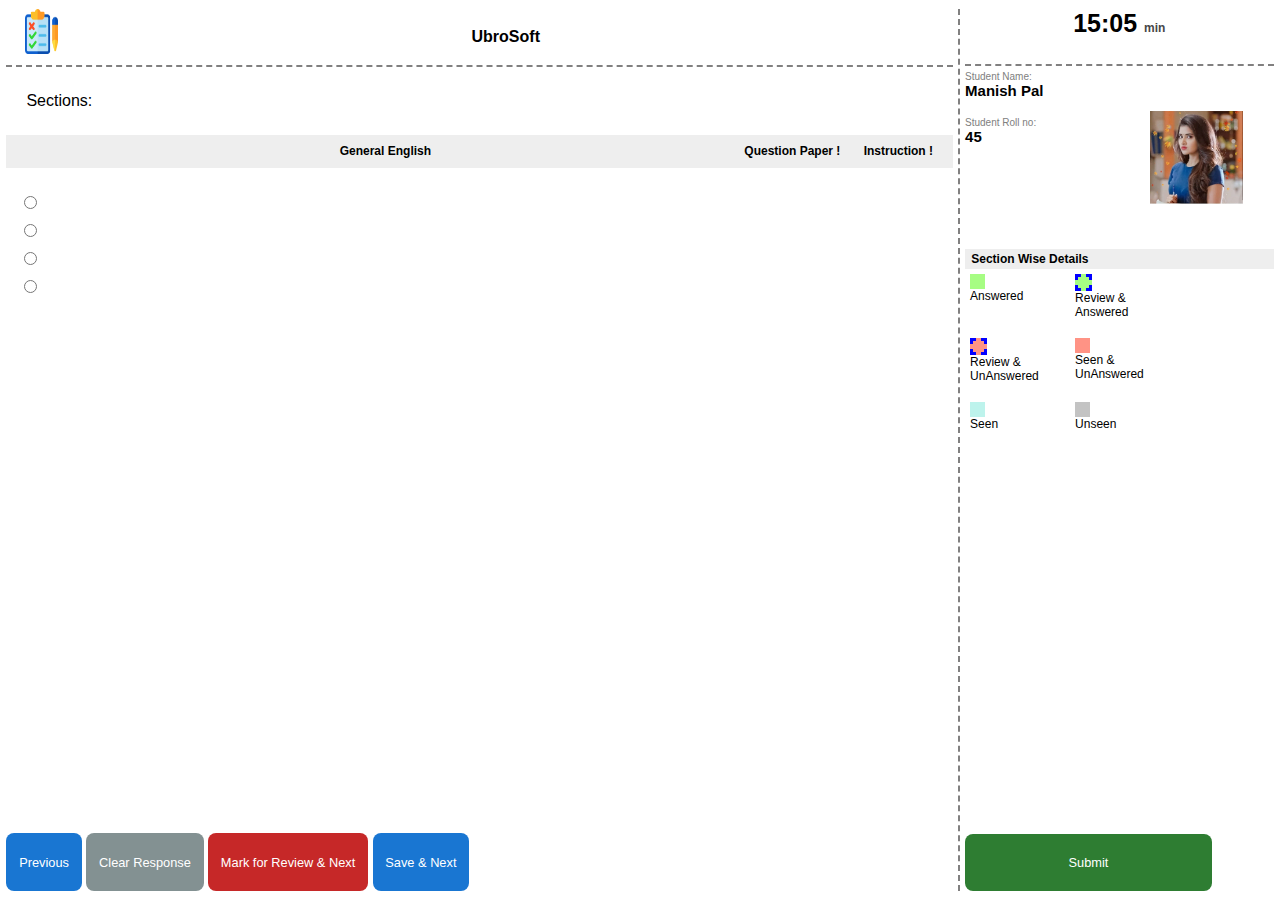
<file: index.html>
<!DOCTYPE html>
<html lang="en">

<head>
    <meta charset="UTF-8">
    <meta http-equiv="X-UA-Compatible" content="IE=edge">
    <meta name="viewport" content="width=device-width, initial-scale=1.0">
    <title>Online Exam</title>
    <link rel="stylesheet" href="grid.css">
    <script>
        const totalReview= ()=>{
    //call api test
  fetch('https://jsonplaceholder.typicode.com/todos/1')
    .then(response => {
        // handle the response
    })
    .catch(error => {
        // handle the error
    });


        const sections = [
            {
                secId: 1,
                secName: "General English",
                questionList: [
                    {
                        qid: 1,
                        q_name:"Who is the King of Gamming World ?",
                        opt_A:"BGMI",
                        opt_B:"Free Fire",
                        opt_C:"Ludo King",
                        opt_D:"Clash Of Clan",
                        response:null,
                        status: null
                    },
                    {
                        qid: 2,
                        q_name:"Exam World ?",
                        opt_A:"UbroSoft",
                        opt_B:"TCS",
                        opt_C:"GradeUp",
                        opt_D:"All of the Above",
                        response:null,
                        status: null
                    },
                   
                ]
            },
            {
                secId: 2,
                secName: "Maths",
                questionList: [
                    {
                        qid: 1,
                        q_name:"1 + 2 ?",
                        opt_A:"4",
                        opt_B:"3",
                        opt_C:"3.0",
                        opt_D:"12",
                        response:null,
                        status: null
                    },
                    {
                        qid: 2,
                        q_name:"4 / 2",
                        opt_A:"2.0",
                        opt_B:"2",
                        opt_C:"1+1",
                        opt_D:"6",
                        response:null,
                        status: null
                    },
                   
                ]
            },
           
        ]
        //be defult first section
        let section_index = 0;

        //question data  //by defualt section 1 data
        let questiondata = sections[section_index].questionList
        const qstatus = {};

        //imp variable 
        let current_q_index = 0;
        let current_qid = questiondata[0].qid;
    </script>
</head>

<body>
    <div class="root">
        <div class="container">
            <div class="main_panel">
                <div class="header">
                    <img class="logo" src="./img/logo.png" />
                    <h4 class="title">UbroSoft</h4>
                    <span></span>
                </div>
                <div id="section_box" class="section_box">
                    Sections:
                    <!-- Button Load as pr json -->
                </div>
                <div class="exam_panel">
                    <div class="exam_head">
                        <span id="question_no"></span>
                        <span id="current_section" class="current_section">General English</span>
                        <div>
                            <span>Question Paper !</span>
                            &nbsp;&nbsp;&nbsp;&nbsp;&nbsp;
                            <span>Instruction !</span>
                        </div>
                    </div>
                    <div class="exam_question">
                        <span id="question" class="question"></span>
                        <div class="options">

                            <form name="radio_group" class="radio_group">
                                <label>
                                    <input type="radio" name="radio" value="A" />
                                    <span id="opt_A"></span>
                                </label>
                                <label>
                                    <input type="radio" name="radio"  value="B"/>
                                    <span id="opt_B"></span>
                                </label>
                                <label>
                                    <input type="radio" name="radio" value="C" />
                                    <span  id="opt_C"></span>
                                </label>
                                <label>
                                    <input type="radio" name="radio" value="D" />
                                    <span  id="opt_D"></span>
                                </label>
                            </form>
                        </div>
                    </div>
                </div>
                <div class=" item_7">
                    <button onclick="previosBtn()" class="bottom_btn save_next">Previous</button>
                    <button onclick="clearResponse()" class="bottom_btn clear_rsp">Clear Response</button>
                    <button onclick="reviewNextBtn()" class="bottom_btn mark_review">Mark for Review & Next</button>
                    <button onclick="saveNextBtn()" class="bottom_btn save_next">Save & Next</button>
                </div>
            </div>
            <div class="side_panel">
                <div class="timmer"> 15:05 <span class="timmer_value">min</span> </div>
                <div class="student_detail_box">
                    <div class="student_detail">
                        <h6 class="label">Student Name:</h6>
                        <h6 class="details">Manish Pal</h6>
                        <br />
                        <h6 class="label">Student Roll no:</h6>
                        <h6 class="details">45</h6>

                    </div>
                    <div class="student_img_box">
                        <img class="student_img" src="./img/face.jpg" />
                    </div>
                </div>
                <div class="question_status_box_heading">
                    <span class="question_status_heading">Section Wise Details</span>
                <div class="question_status_box">
                    <div class="status_box">
                        <div class="sqr_row">
                            <span class="square answer"></span>
                            &nbsp;
                            <span id="qs_asnwer"></span>
                        </div>
                        <span>Answered</span>
                    </div>
                    <div class="status_box">
                        <div class="sqr_row">
                            <span class="square_boder review_answer"></span>
                            &nbsp;
                            <span id="qs_review_asnwer"></span>
                        </div>
                        <span>Review & Answered</span>
                    </div>
                    <div class="status_box">
                        <div class="sqr_row">
                        <span class="square_boder review_unanswer"></span>
                        &nbsp;
                        <span id="qs_review_unasnwer"></span>
                    </div>
                        <span>Review & UnAnswered</span>
                    </div>
                    <div class="status_box">
                        <div class="sqr_row">
                            <span class="square seen"></span>
                            &nbsp;
                            <span id="qs_unanswer"></span>
                        </div>
                       
                        <span>Seen & UnAnswered</span>
                    </div>
                    <div class="status_box">
                        <div class="sqr_row">
                            <span class="square seen_w"></span>
                            &nbsp;
                            <span id="qs_seen"></span>
                        </div>
                        <span>Seen</span>
                    </div>
                    <div class="status_box">
                        <div class="sqr_row">
                            <span class="square unseen"></span>
                            &nbsp;
                            <span id="qs_unseen"></span>
                        </div>
                        
                        <span>Unseen</span>
                    </div>
                </div>
            </div>
                <div id="seq_box" class="seq_box">
                    <!-- Add by Json Auto mativ -->

                </div>
                <div class=" item_7">
                    <button onclick="totalReview()" class="bottom_btn submit_exam">Submit</button>
                </div>
            </div>

        </div>
    </div>

</body>
<script src="algo.js"></script>

</html>
</file>
<file: grid.css>
body{
    margin: 0;
    padding: 0;
    font-family:  Helvetica, sans-serif;
}
.root{
    width: 100%;
    height: 100vh;
    display: flex;
    align-items: center;
    justify-content: center;
}
.container{
    width: 99%;
    height: 98%;
    
    display: grid;
    grid-template-columns: 3fr 1fr;
    grid-template-rows: 1fr;
    grid-gap: 5px;
}

.main_panel{
    display: grid;
    grid-template-columns: 1fr;
    grid-template-rows: 2fr 2fr 24fr 2fr; 
    /* 30 rows */
    grid-gap: 5px;
    
}
.side_panel{
    display: grid;
    grid-template-columns: 1fr;
    grid-template-rows: 2fr 6fr 7fr 13fr 2fr;
    grid-gap: 5px;
    border-left: dashed #818080 2px;
    padding-left: 5px;
}
.exam_panel{
   
    display: grid;
    grid-template-rows: 0.5fr 10fr;
}

.exam_panel .exam_head{
    padding-left: 20px;
    padding-right: 20px;
    display: flex;
    align-items: center;
    font-family: 'Gill Sans', 'Gill Sans MT', Calibri, 'Trebuchet MS', sans-serif;
    background-color: #eeeeee;
    font-size: 12px;
    font-weight: 600;
    justify-content: space-between;
}

.exam_panel .exam_question{
    padding: 5px;
    font-family: 'Gill Sans', 'Gill Sans MT', Calibri, 'Trebuchet MS', sans-serif;
   

}
.exam_question .question{
    font-weight: 550;
}
.exam_question .options{
    padding-top: 20px;
    padding-left: 8px;
    font-weight: 500;
}
.options .radio_group {
    display: flex;
    flex-direction: column;
}
.options .radio_group label{
    margin-bottom: 8px;
}
.header{
    display: flex;
    justify-content: space-between;
    border-bottom: dashed #818080 2px;
}

.logo{
    width: 3.5%;
    height: 80%;
    margin-left: 2%;
}
.header .title{
    align-self: center;
    margin: 0;
}

.section_box{
    padding-left: 20px;
    display: flex;
    align-items: center;
}

.section_btn{
   
    height: 60%;
    padding: 0 1em;
    border-radius: 8px;
    color:#000;
    font-size:0.65em;
    border:0;
    margin-left: 2%;
    cursor:pointer;
}
button:active{
    -ms-transform: translateY(2px);
    -webkit-transform: translateY(2px);
    transform: translateY(2px);
    box-shadow: 0 0 1px rgba(0, 0, 0, 0.15);
    border-bottom: none;
}


.student_detail_box{
    display: grid;
    grid-template-columns: 1fr 1fr;
  
}
.student_detail h6{
    margin: 0;
   
}
.student_detail .label{
    font-weight: 500;
    font-size: 10px;
    color: #808080;
}
.student_detail .details{
    font-size: 15px;
    font-weight: 900;
}
.student_img_box{
    display: flex;
    justify-content: center;
    align-items: center;
}
.student_img{
    width: 60%;
    height: auto;    
}
.question_status_box_heading{
    display: grid;
    grid-template-rows: 20px 1fr;
    grid-template-columns: 1fr;
}
.question_status_heading{
    padding-left: 2%;
    display: flex;
    align-items: center;
    font-family: 'Gill Sans', 'Gill Sans MT', Calibri, 'Trebuchet MS', sans-serif;
    background-color: #eeeeee;
    font-size: 12px;
    font-weight: 600;
    justify-content: space-between;
}
.question_status_box{
    padding: 5px;
    display: grid;
    grid-template-columns: repeat(auto-fit, minmax(50px, 100px));
    grid-gap: 5px;
    font-size: .75rem;
    font-weight: 400;
}
.status_box{
    display: flex;
    flex-direction: column;
    font-weight: 500;
    font-size: 12px;
    
}
.sqr_row{
    display: flex;
    flex-direction: row;
   
}
.square {
    height: 15px;
    width: 15px;
  }
.square_boder{
    height: 11px;
    width: 11px;
}


.seq_box{
    display: grid;
    padding: 10px;
    grid-template-columns: repeat(auto-fit, minmax(30px, 45px));
    grid-template-rows: repeat(auto-fit,minmax(30px, 45px));
    grid-gap: 10px;
    
}


.timmer{
    font-size: 25px;
    font-weight: 900;
    text-align: center;
     border-bottom: dashed #818080 2px;
}
.timmer_value{
    font-weight: 600;
    font-size: 12px;
    color: #474747;
}

.seq_btn{
    display: flex;
    text-decoration: none;
    font-size: 1em;
    align-items: center;
    justify-content: center;
	color:rgb(10, 10, 10);
    border-radius: 12px;
    overflow: hidden;
    transition: .3s;
    background-color: #eeeeee;

}

.seq_btn:active{
    -ms-transform: translateY(2px);
    -webkit-transform: translateY(2px);
    transform: translateY(2px);
    box-shadow: 0 0 1px rgba(0, 0, 0, 0.15);
    border-bottom: none;
}

button.bottom_btn {
    height: 100%;
    padding: 0 1em;
    border-radius: 8px;
    color:#fff;
    font-size:0.8em;
    border:0;
    cursor:pointer;
   
  }

button.bottom_btn.submit_exam{
    padding: 0 0;
    background-color:#2e7d32;
    height: 100%;
    width: 80%;
}

button.bottom_btn.save_next{
    background-color:#1976d2;
}

button.bottom_btn.mark_review
{
    background-color:#c62828;
}
button.bottom_btn.clear_rsp
{
    background-color:#839192;
}


.answer{
    background-color:rgb(166, 253, 131) ;
}
.seen_w{
    background-color: #bdf3ec;
}
/* .unanswer{
    background-color: #ff1302;
} */
.seen{
    background-color:#ff9385;
}
.review_unanswer{
   
    border-width: 3px;
    background-color: #ff9385;
    border: dashed #0200ff;
   
}
.review_answer{
    border-width: 3px;
    background-color:  rgb(166, 253, 131);
    border: dashed #0200ff;
    
}
.total{
    background-color: lawngreen;
}
.unseen{
    background-color: #acacacb9;
}
</file>
